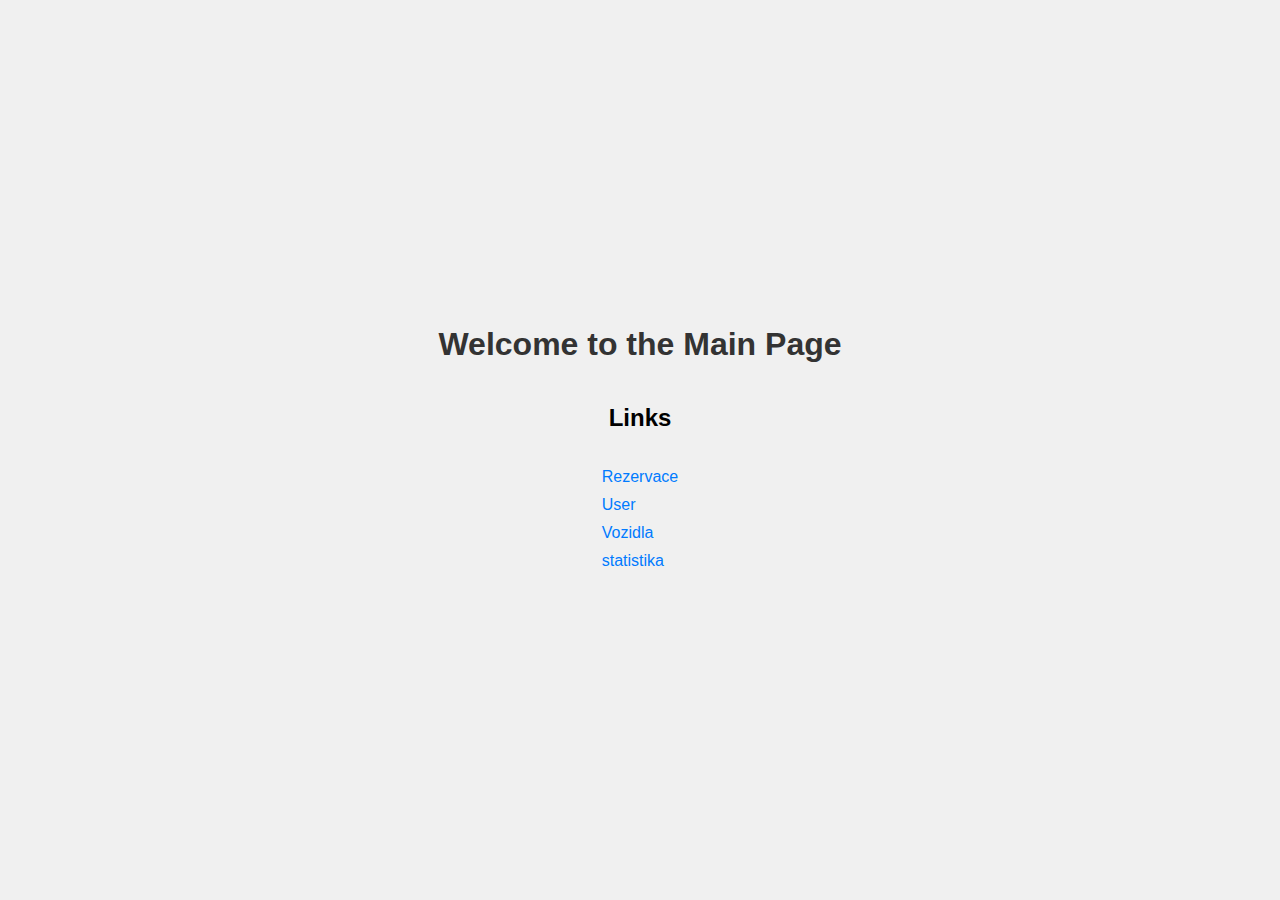
<file: src/main/resources/templates/mainPage.html>
<!DOCTYPE html>
<html>
<head>
    <title>Main Page</title>
    <style>
        body {
            font-family: Arial, sans-serif;
            background-color: #f0f0f0;
            margin: 0;
            padding: 0;
            display: flex;
            justify-content: center;
            align-items: center;
            height: 100vh;
            flex-direction: column;
        }

        h1 {
            color: #333;
        }

        ul {
            list-style-type: none;
            padding: 0;
        }

        li {
            margin-bottom: 10px;
        }

        a {
            color: #007BFF;
            text-decoration: none;
        }

        a:hover {
            color: #0056b3;
        }
    </style>
</head>
<body>
    <h1>Welcome to the Main Page</h1>

    <h2>Links</h2>
    <ul>
        <li><a href="http://localhost:8080/autoPujcovna/rezervace">Rezervace</a></li>
        <li><a href="http://localhost:8080/autoPujcovna/users">User</a></li>
        <li><a href="http://localhost:8080/autoPujcovna/vozidla">Vozidla</a></li>
        <li><a href="http://localhost:8080/autoPujcovna/statistika">statistika</a></li>
    </ul>
</body>
</html>
</file>
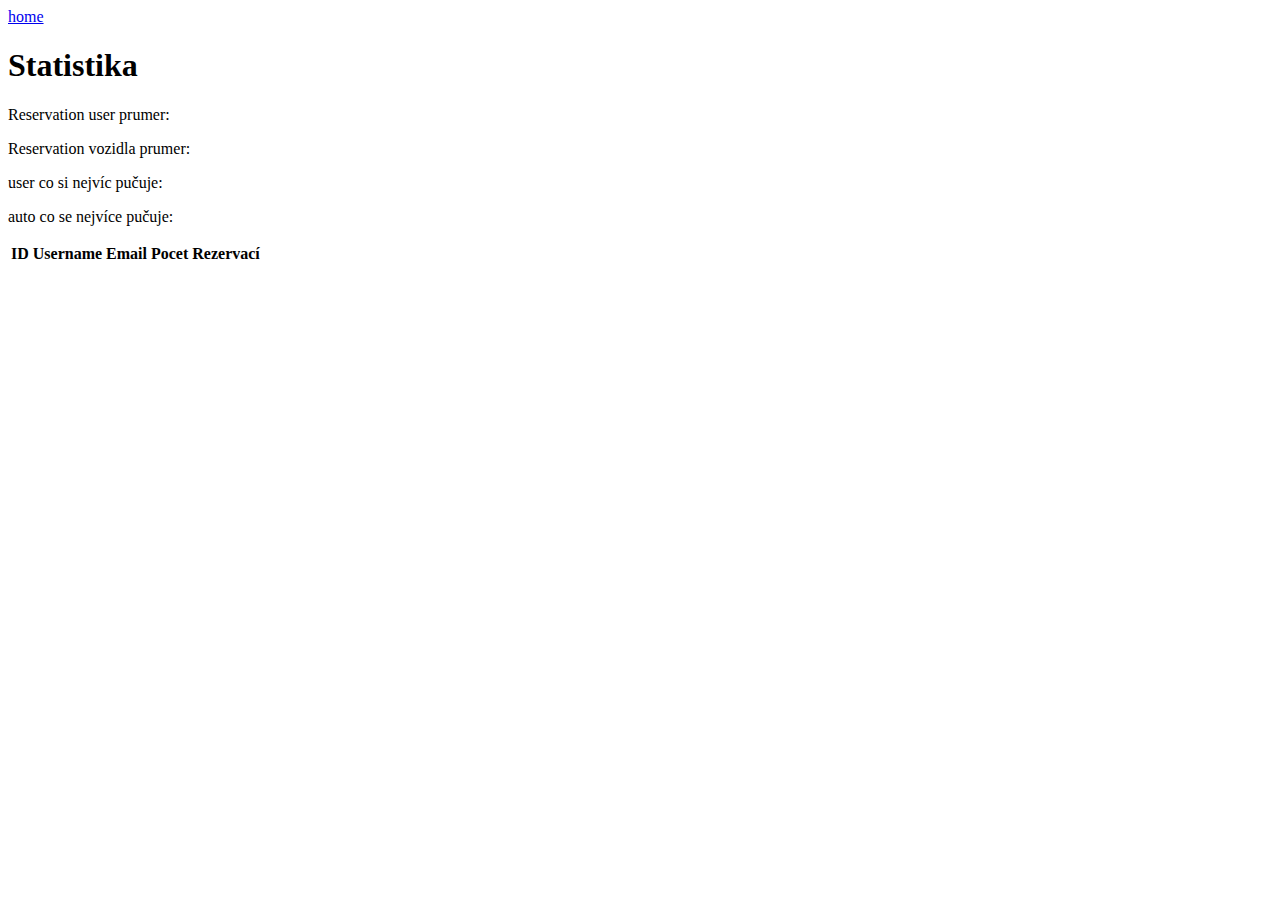
<file: src/main/resources/templates/Statistika.html>
<!DOCTYPE html>
<html xmlns:th="http://www.thymeleaf.org">

<head>
    <meta charset="UTF-8">
    <meta name="viewport" content="width=device-width, initial-scale=1.0">
    <title>stat</title>
</head>

<body>
    <a href="http://localhost:8080/autoPujcovna">home</a>
    <h1>Statistika</h1>
    <table>

        <tr>
            <th>ID</th>
            <th>Username</th>
            <th>Email</th>
            <th>Pocet Rezervací</th>
        </tr>

        <tr th:each="user : ${users}">
            <td th:text="${user.id}"></td>
            <td th:text="${user.username}"></td>
            <td th:text="${user.email}"></td>
            <td th:text="${user.pocetRezervaci}"></td>
        </tr>

        <tr>
            <p>Reservation user prumer: <span th:text="${avgUser}"></span></p>
            <p>Reservation vozidla prumer: <span th:text="${avgVozidla}"></span></p>
        </tr>
        <tr>
            <p>user co si nejvíc pučuje: <span th:text="${userRezervace}"></span></p>
            <p>auto co se nejvíce pučuje: <span th:text="${vozidlaRezervace}"></span></p>
        </tr>
    </table>
</body>

</html>
</file>
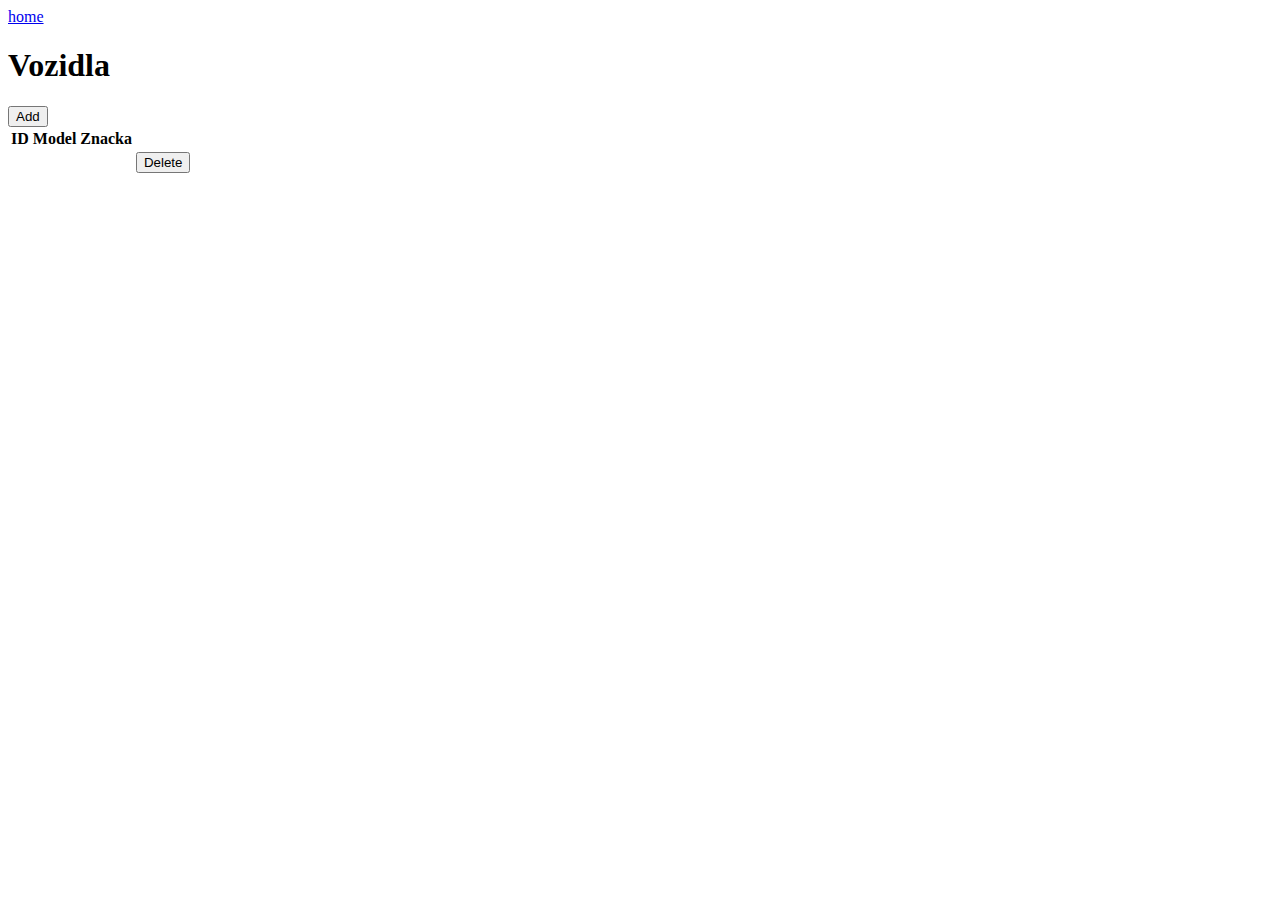
<file: src/main/resources/templates/vozidla.html>
<!DOCTYPE html>
<html lang="en">
<head>
    <meta charset="UTF-8">
    <meta name="viewport" content="width=device-width, initial-scale=1.0">
    <title>Document</title>
</head>
<body>
    <a href="http://localhost:8080/autoPujcovna">home</a>
    <h1>Vozidla</h1>
    <form th:action="@{vozidla/add}" method="get">
        <button type="submit">Add</button>
    </form>
    <table>
        <tr>
            <th>ID</th>
            <th>Model</th>
            <th>Znacka</th>
        </tr>
        
        <tr th:each="vozidla : ${vozidla}">
            <td th:text="${vozidla.id}"></td>
            <td th:text="${vozidla.Model}"></td>
            <td th:text="${vozidla.Znacka}"></td>
            <td>
                <form th:action="@{vozidla/{id}(id=${vozidla.id})}" method="delete">
                    <input type="hidden" name="_deleteMethod" value="delete" />
                    <button type="submit">Delete</button>
                </form>
            </td>
        </tr>
    </table>
</body>
</html>
</file>
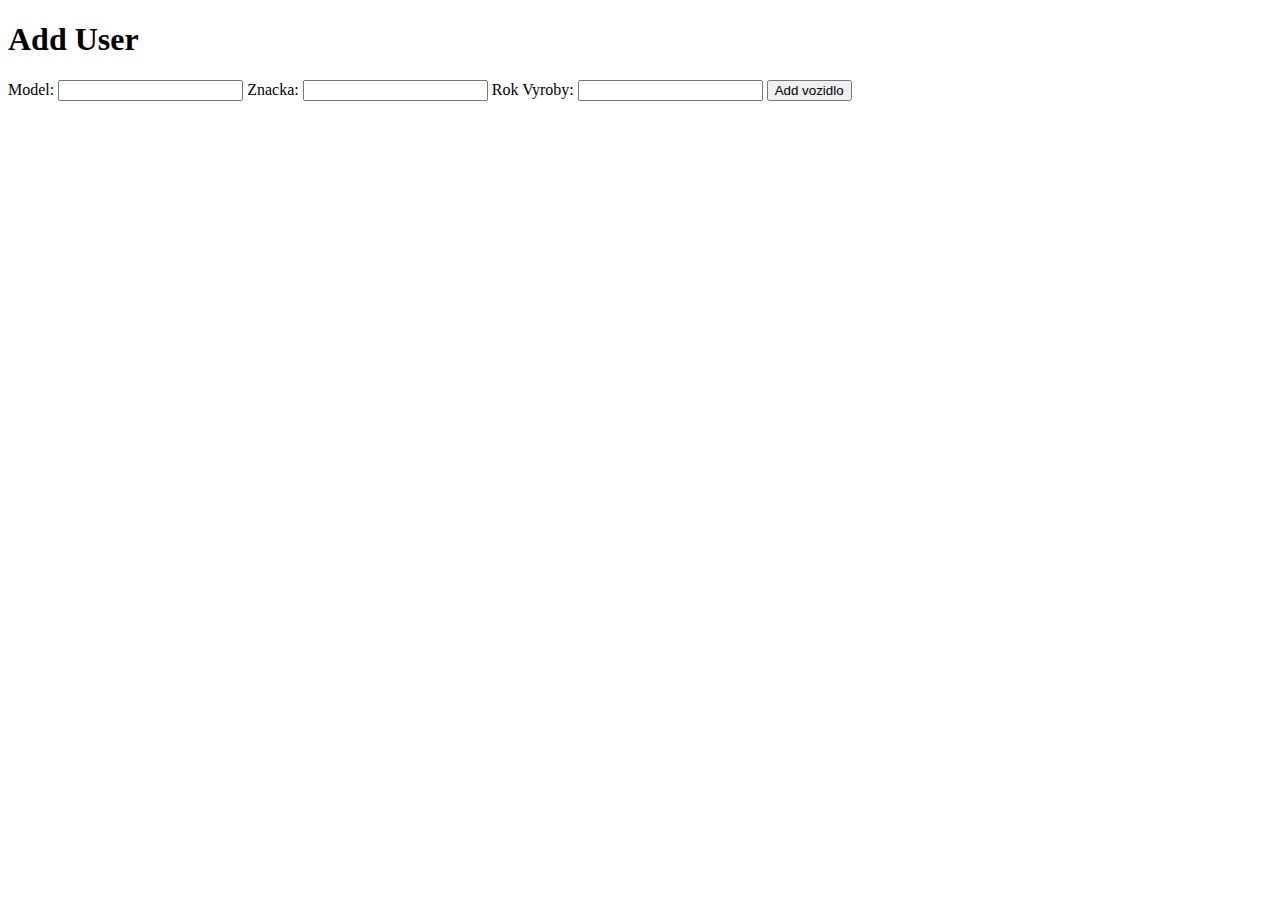
<file: src/main/resources/templates/vozidlaAdd.html>
<!DOCTYPE html>
<html lang="en">

<head>
    <meta charset="UTF-8">
    <meta name="viewport" content="width=device-width, initial-scale=1.0">
    <title>Document</title>
</head>

<body>
    <div class="container">
        <h1>Add User</h1>

        <form th:action="@{/autoPujcovna/vozidla/add}" method="post" th:object="${Vozidla}">

            <label for="model">Model:</label>
            <input type="text" id="model" th:field="*{model}" required="required" />

            <label for="znacka">Znacka:</label>
            <input type="text" id="znacka" th:field="*{znacka}" required="required" />

            <label for="rokVyroby">Rok Vyroby:</label>
            <input type="text" id="rokVyroby" th:field="*{rokVyroby}" required="required" />

            <button type="submit">Add vozidlo</button>
        </form>
    </div>
</body>

</html>
</file>
